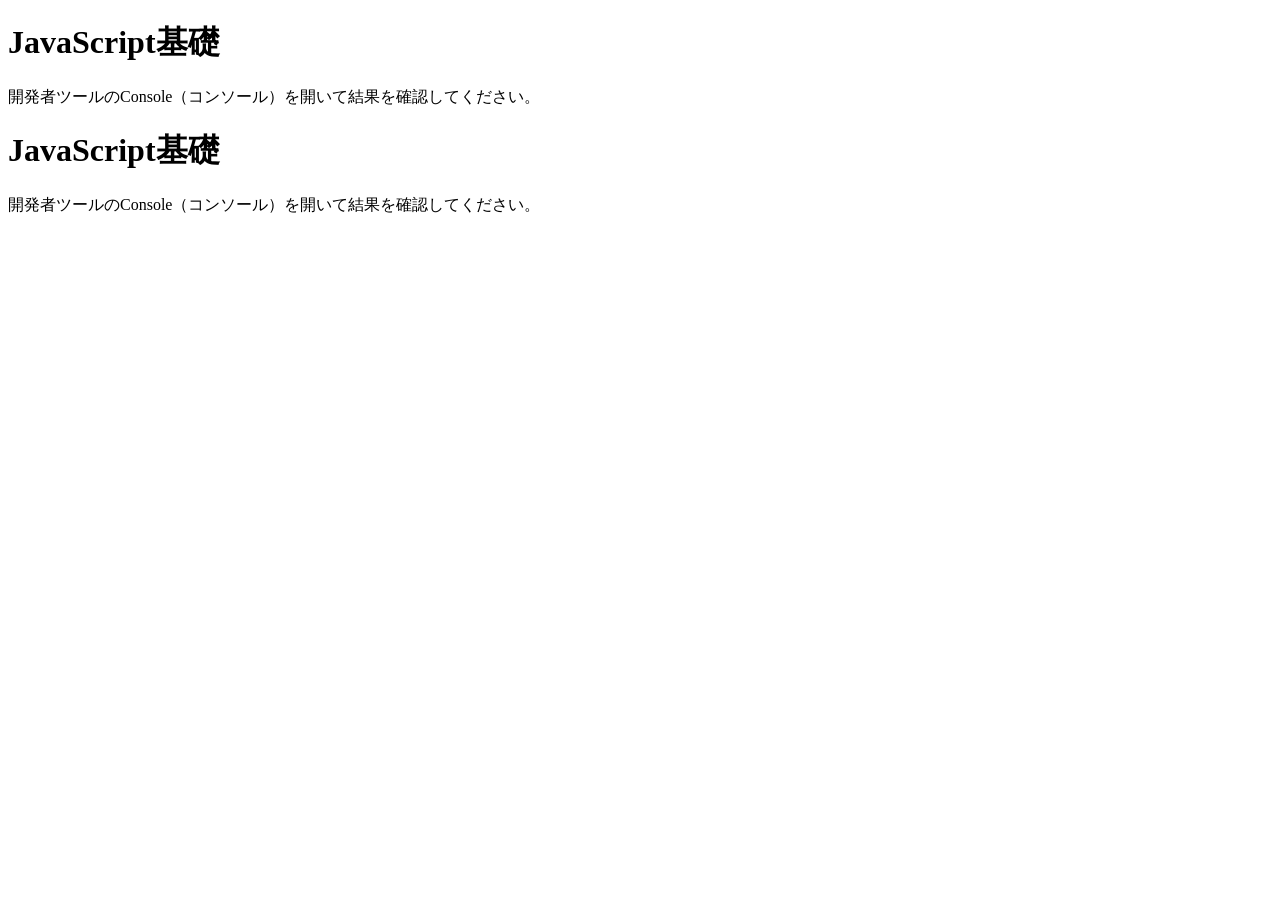
<file: 01_basics/index.html>
<!DOCTYPE html>
<html lang="ja">

<head>
    <meta charset="UTF-8">
    <meta name="viewport" content="width=device-width, initial-scale=1.0">
    <title>01_basics</title>
</head>

<body>
    <h1>JavaScript基礎</h1>
    <p>開発者ツールのConsole（コンソール）を開いて結果を確認してください。</p>

    <body>
        <h1>JavaScript基礎</h1>
        <p>開発者ツールのConsole（コンソール）を開いて結果を確認してください。</p>
        <script>
            // １行コメント
            /*
            複数行コメント
            */
            console.log('Hello JavaScript!');
            console.warn('warn');
            console.error('error');
            console.table(['apple', 'lemon']);

            let name;
            console.log(name);
            neme = 'haruto';
            console.log(name)

            console.log(6 + 9);

            let x = 1;
            x = x + 1;
            /*
            X + 1だけでは変数の値は変わらない
            必ず、計算した結果を代入する必要がある
            */
            console.log(x);

            console.log(6 + 9);
            console.log(10 - 15);
            console.log(3 * 7);
            console.log(10 / 5);
            console.log(7 % 3);
            console.log(3 ** 2);

            x += 100;
            console.log(x);

            x++;
            console.log(x);

            x--;
            console.log(x);

            console.log(typeof x);
            console.log(x + 'px');

            const person = 'haruto';
            const points = 120;
            console.log('こんにちは、${person}さん。点数は${points/2}です')
        </script>
    </body>
</body>

</html>
</file>
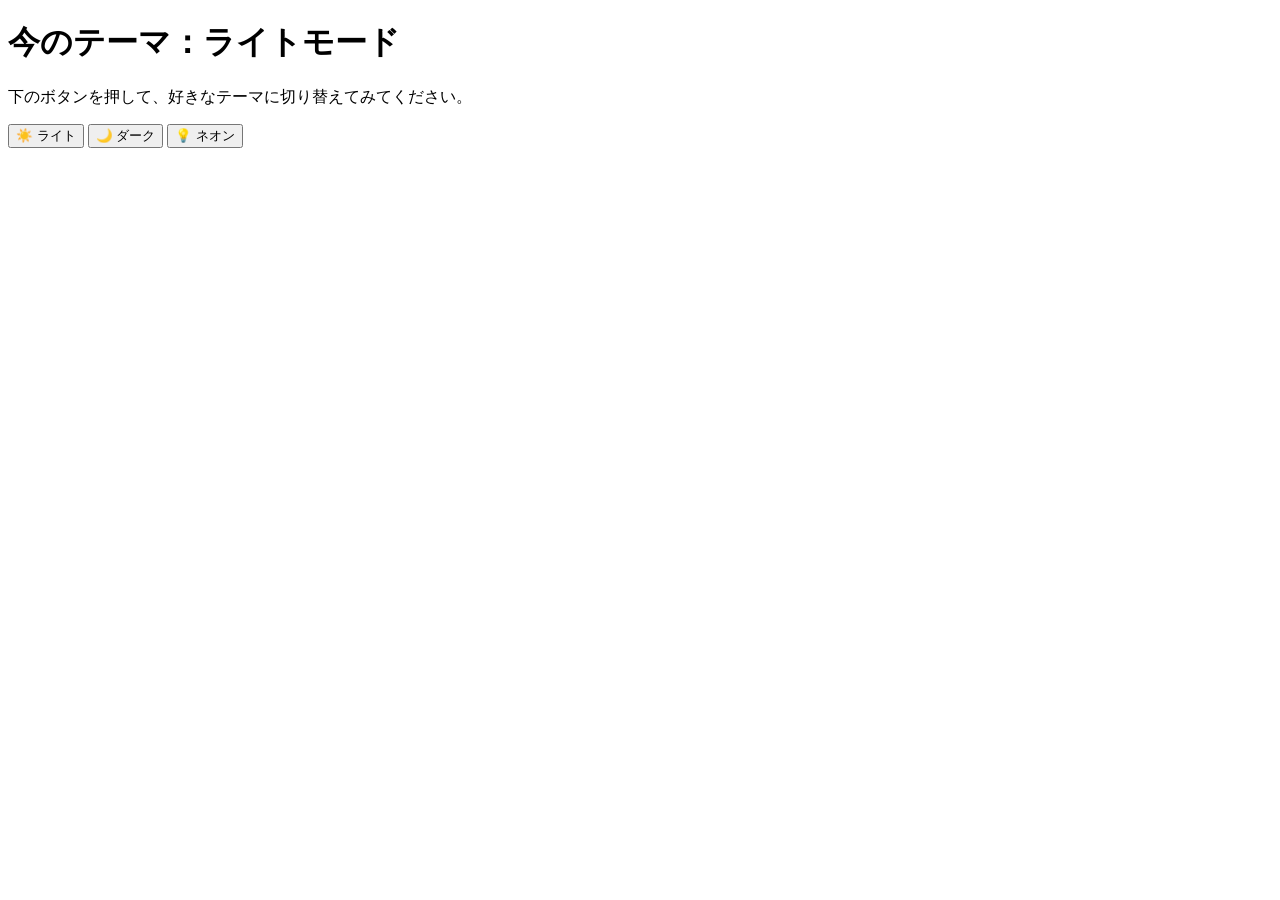
<file: 02_dom/index.html>
<!DOCTYPE html>
<html lang="ja">

<head>
    <meta charset="UTF-8">
    <meta name="viewport" content="width=device-width, initial-scale=1.0">
    <title>02_課題「テーマスイッチャー」</title>
    <script defer src="./main.js"></script>
</head>

<body>
    <h1 id="theme-title">今のテーマ：ライトモード</h1>
    <p id="theme-desc">下のボタンを押して、好きなテーマに切り替えてみてください。</p>

    <div class="btn-group">
        <button id="btn-light">☀️ ライト</button>
        <button id="btn-dark">🌙 ダーク</button>
        <button id="btn-neon">💡 ネオン</button>
    </div>
</body>

</html>
</file>
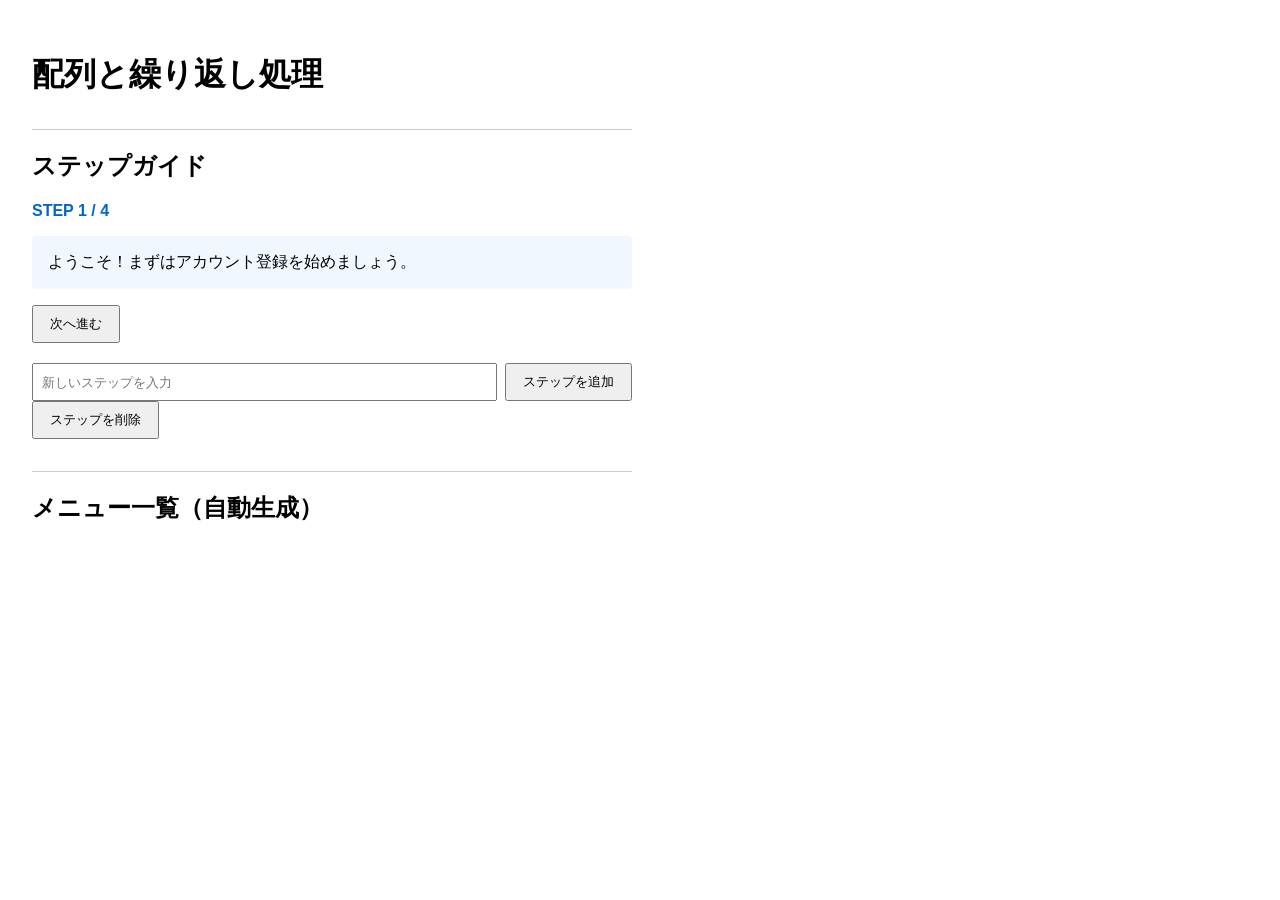
<file: 05_arrays_loops/index.html>
<!DOCTYPE html>
<html lang="ja">
<head>
    <meta charset="UTF-8">
    <meta name="viewport" content="width=device-width, initial-scale=1.0">
    <title>05_配列と繰り返し処理</title>
    <link rel="stylesheet" href="css/style.css">
    <script defer src="js/main.js"></script>
</head>
<body>
    <h1 id="main-title">配列と繰り返し処理</h1>

    <!-- ステップガイドで使用：ステップメッセージ表示エリア -->
    <section>
        <h2>ステップガイド</h2>
        <p id="step-indicator">STEP 1 / 4</p>
        <p id="step-message">ここにガイドメッセージが表示されます。</p>
        <button id="next-btn">次へ進む</button>

        <!-- pushの練習で使用：ステップ追加フォーム -->
        <div class="add-step-form">
            <input type="text" id="new-step-input" placeholder="新しいステップを入力">
            <button type="button" id="add-btn">ステップを追加</button>
        </div>
        <button type="button" id="remove-btn">ステップを削除</button>
    </section>

    <!-- メニュー一覧自動生成で使用：メニューリスト自動生成エリア -->
    <section>
        <h2>メニュー一覧（自動生成）</h2>
        <ul id="menu-list"></ul>
    </section>
</body>
</html>
</file>
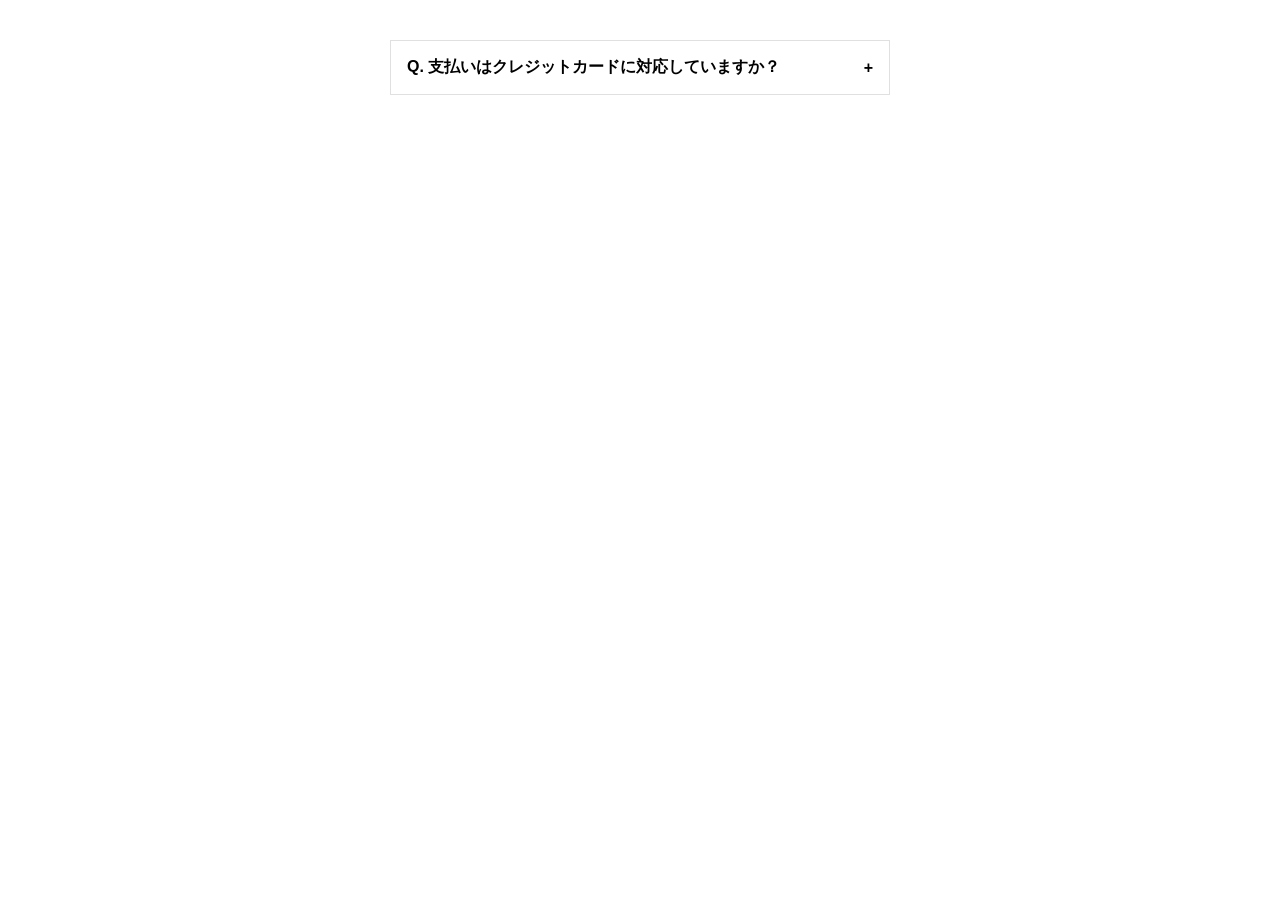
<file: 03_events/accordion/index.html>
<!DOCTYPE html>
<html lang="ja">
<head>
    <meta charset="UTF-8">
    <meta name="viewport" content="width=device-width, initial-scale=1.0">
    <title>課題</title>
    <link rel="stylesheet" href="css/style.css">
    <script defer src="js/main.js"></script>
</head>
<body>
    <div class="accordion">
        <div class="accordion-item">
            <button id="accordion-btn" class="accordion-btn">
                Q. 支払いはクレジットカードに対応していますか？
                <span class="icon">+</span>
            </button>
            <div id="accordion-content" class="accordion-content">
                <p>はい、主要なクレジットカード（Visa, MasterCard, JCBなど）に対応しております。</p>
            </div>
        </div>
    </div>
</body>
</html>
</file>
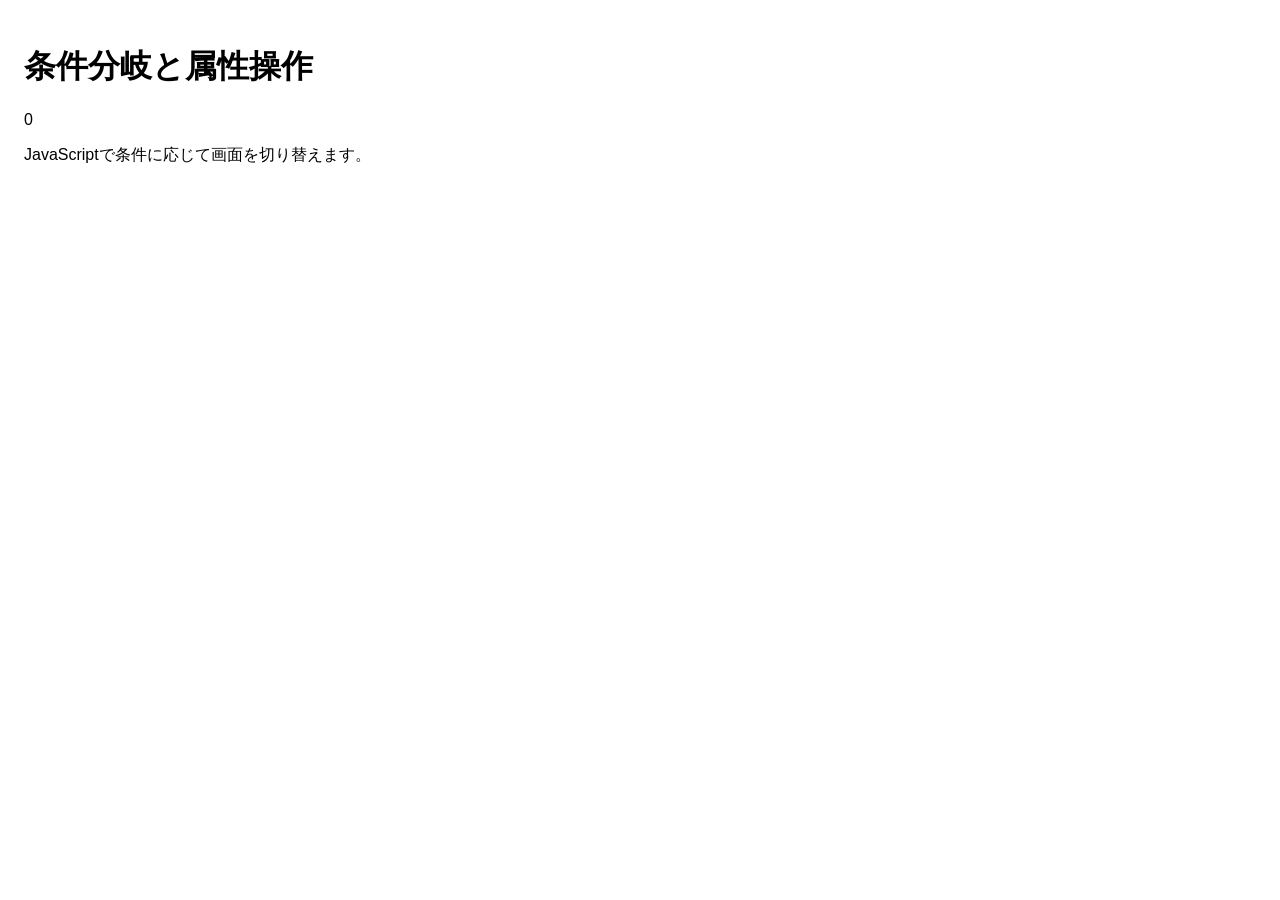
<file: 04_conditions/practics01/index.html>
<!DOCTYPE html>
<html lang="ja">
<head>
    <meta charset="UTF-8">
    <meta name="viewport" content="width=device-width, initial-scale=1.0">
    <title>04_条件分岐</title>
    <link rel="stylesheet" href="css/style.css">
    <script defer src="js/main.js"></script>
</head>
<body>
    <h1 id="main-title">条件分岐と属性操作</h1>
    <p id="count">0</p>
    <p id="message">JavaScriptで条件に応じて画面を切り替えます。</p>
    <!-- トップへ戻るボタン -->
    <button id="page-top" class="page-top">TOP</button>
</body>
</html>
</file>
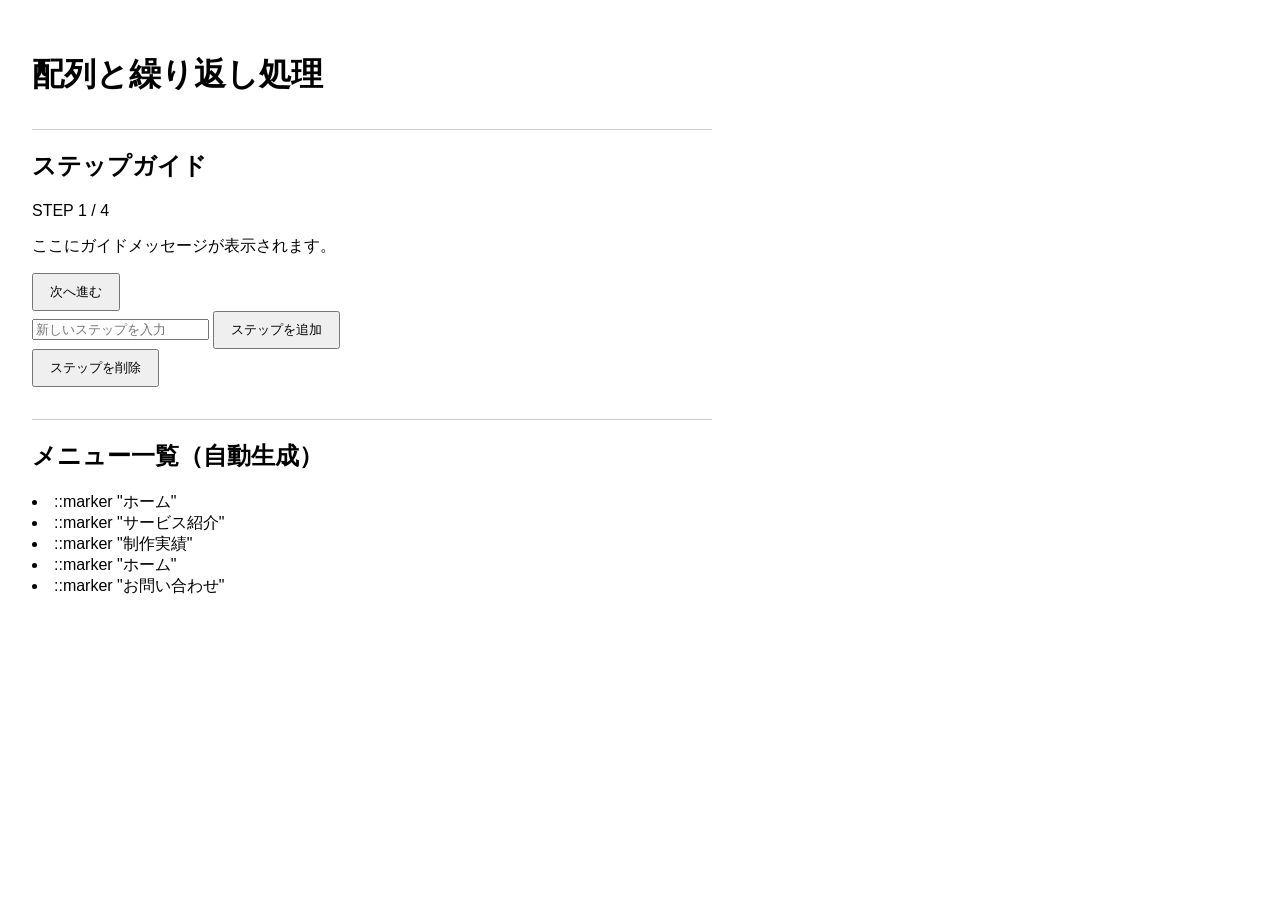
<file: 05_arrays_loops/practice01/index.html>
<!DOCTYPE html>
<html lang="ja">
<head>
    <meta charset="UTF-8">
    <meta name="viewport" content="width=device-width, initial-scale=1.0">
    <title>05_配列と繰り返し処理</title>
    <link rel="stylesheet" href="css/style.css">
    <script defer src="js/main.js"></script>
</head>
<body>
    <h1 id="main-title">配列と繰り返し処理</h1>

    <!-- ステップガイドで使用：ステップメッセージ表示エリア -->
    <section>
        <h2>ステップガイド</h2>
        <p id="step-indicator">STEP 1 / 4</p>
        <p id="step-message">ここにガイドメッセージが表示されます。</p>
        <button id="next-btn">次へ進む</button>

        <!-- pushの練習で使用：ステップ追加フォーム -->
        <div class="add-step-form">
            <input type="text" id="new-step-input" placeholder="新しいステップを入力">
            <button type="button" id="add-btn">ステップを追加</button>
        </div>
        <button type="button" id="remove-btn">ステップを削除</button>
    </section>

    <!-- メニュー一覧自動生成で使用：メニューリスト自動生成エリア -->
    <section>
        <h2>メニュー一覧（自動生成）</h2>
        <ul id="menu-list"></ul>
        <li>
            ::marker
            "ホーム"
        </li>
        <li>
            ::marker
            "サービス紹介"
        </li>
        <li>
            ::marker
            "制作実績"
        </li>
        <li>
            ::marker
            "ホーム"
        </li>
        <li>
            ::marker
            "お問い合わせ"
        </li>
    </section>
</body>
</html>
</file>
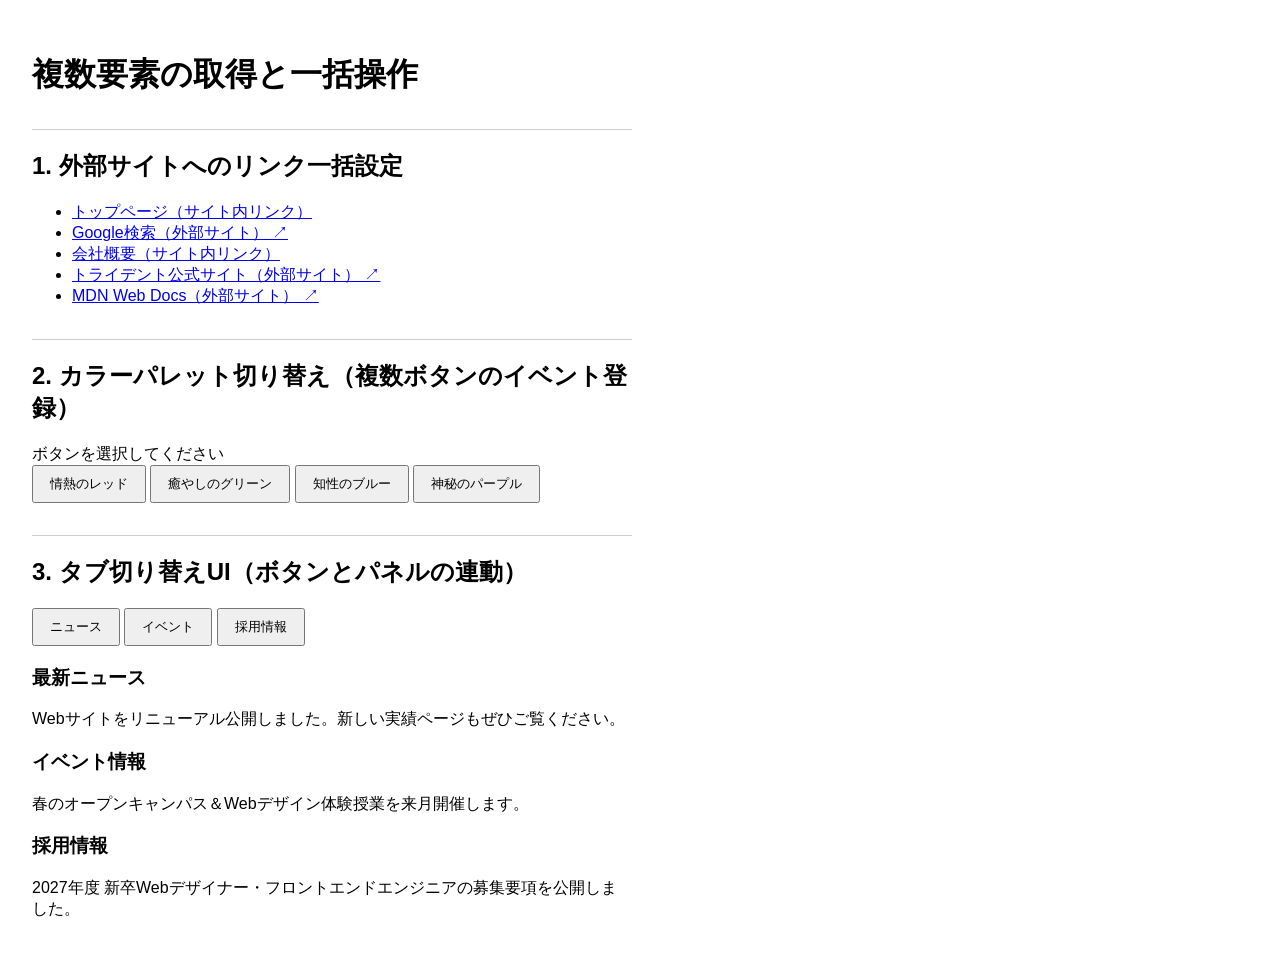
<file: 05_arrays_loops/practice02/index.html>
<!DOCTYPE html>
<html lang="ja">
<head>
    <meta charset="UTF-8">
    <meta name="viewport" content="width=device-width, initial-scale=1.0">
    <title>05_複数要素の一括操作</title>
    <link rel="stylesheet" href="css/style.css">
    <script defer src="js/main.js"></script>
</head>
<body>
    <h1>複数要素の取得と一括操作</h1>

    <!-- 1. 外部リンクの一括設定エリア -->
    <section>
        <h2>1. 外部サイトへのリンク一括設定</h2>
        <ul class="link-list">
            <li><a href="index.html">トップページ（サイト内リンク）</a></li>
            <li><a href="https://www.google.com">Google検索（外部サイト）</a></li>
            <li><a href="about.html">会社概要（サイト内リンク）</a></li>
            <li><a href="https://computer.trident.ac.jp">トライデント公式サイト（外部サイト）</a></li>
            <li><a href="https://developer.mozilla.org/ja/">MDN Web Docs（外部サイト）</a></li>
        </ul>
    </section>

    <!-- 2. カラーパレット切り替えエリア -->
    <section>
        <h2>2. カラーパレット切り替え（複数ボタンのイベント登録）</h2>
        <div id="color-preview" class="color-preview">ボタンを選択してください</div>
        <div class="btn-group">
            <button type="button" class="color-btn">情熱のレッド</button>
            <button type="button" class="color-btn">癒やしのグリーン</button>
            <button type="button" class="color-btn">知性のブルー</button>
            <button type="button" class="color-btn">神秘のパープル</button>
        </div>
    </section>

    <!-- 3. タブ切り替えエリア -->
    <section>
        <h2>3. タブ切り替えUI（ボタンとパネルの連動）</h2>
        <div class="tab-buttons">
            <button type="button" class="tab-btn is-active">ニュース</button>
            <button type="button" class="tab-btn">イベント</button>
            <button type="button" class="tab-btn">採用情報</button>
        </div>

        <div class="tab-contents">
            <div class="tab-panel is-active">
                <h3>最新ニュース</h3>
                <p>Webサイトをリニューアル公開しました。新しい実績ページもぜひご覧ください。</p>
            </div>
            <div class="tab-panel">
                <h3>イベント情報</h3>
                <p>春のオープンキャンパス＆Webデザイン体験授業を来月開催します。</p>
            </div>
            <div class="tab-panel">
                <h3>採用情報</h3>
                <p>2027年度 新卒Webデザイナー・フロントエンドエンジニアの募集要項を公開しました。</p>
            </div>
        </div>
    </section>
</body>
</html>
</file>
<file: 05_arrays_loops/css/style.css>
@charset "UTF-8";

body {
    padding: 24px;
    font-family: sans-serif;
    max-width: 600px;
}

section {
    margin-top: 32px;
    border-top: 1px solid #ccc;
}

#step-indicator {
    font-weight: bold;
    color: #0066cc;
}

#step-message {
    padding: 16px;
    background-color: #f0f7ff;
    border-radius: 4px;
}

button {
    padding: 8px 16px;
    cursor: pointer;
}

.add-step-form {
    margin-top: 20px;
    display: flex;
    gap: 8px;
}

input {
    padding: 8px;
    flex: 1;
}
</file>
<file: 03_events/accordion/css/style.css>
.accordion {
    max-width: 500px;
    margin: 40px auto;
}

.accordion-btn {
    width: 100%;
    padding: 16px;
    text-align: left;
    background-color: #ffffff;
    border: 1px solid #e0e0e0;
    cursor: pointer;
    display: flex;
    justify-content: space-between;
    align-items: center;
    font-size: 16px;
    font-weight: bold;
}

.accordion-content {
    display: none;
    /* 初期状態は非表示 */
    padding: 16px;
    background-color: #f9f9f9;
    border: 1px solid #e0e0e0;
    border-top: none;
}

.accordion-content.is-open {
    display: block;
}

.accordion-btn.is-open .icon {
    transform: rotate(45deg);
}
</file>
<file: 04_conditions/practics01/css/style.css>
@charset "UTF-8";

body {
    margin: 0;
    padding: 24px;
    font-family: sans-serif;
    max-width: 600px;
}

button {
    padding: 8px 16px;
    cursor: pointer;
}


/* トップへ戻るボタン（初期状態は非表示） */
.page-top {
    position: fixed;
    right: 24px;
    bottom: 24px;
    padding: 14px 20px;
    font-size: 14px;
    font-weight: bold;
    border: none;
    border-radius: 50px;
    background-color: #333333;
    color: #ffffff;
    cursor: pointer;
    opacity: 0;
    visibility: hidden;
    transition: opacity 0.3s ease, visibility 0.3s ease;
    box-shadow: 0 4px 12px rgba(0, 0, 0, 0.15);
}

.page-top:hover {
    background-color: #555555;
}

/* 300px以上スクロールしたときの状態（状態クラス） */
.page-top.is-active {
    opacity: 1;
    visibility: visible;
}

/* ページをスクロールできるように一時的に余白を持たせる */
.container {
    margin-bottom: 2000px;
    /* スクロール用の大きな余白 */
}
</file>
<file: 05_arrays_loops/practice01/css/style.css>
@charset "UTF-8";

body {
    padding: 24px;
    font-family: sans-serif;
    max-width: 680px;
}

section {
    margin-top: 32px;
    border-top: 1px solid #ccc;
}

.color-preview {
    height: 80px;
    background: #eee;
    display: grid;
    place-items: center;
    font-weight: bold;
    border-radius: 8px;
    margin-bottom: 12px;
}

.btn-group,
.tab-buttons {
    display: flex;
    gap: 8px;
    flex-wrap: wrap;
}

button {
    padding: 8px 16px;
    cursor: pointer;
}

button.is-active {
    background: #333;
    color: #fff;
}

.tab-panel {
    display: none;
    margin-top: 12px;
    padding: 16px;
    background: #f4f6f8;
    border-radius: 8px;
}

.tab-panel.is-active {
    display: block;
}
</file>
<file: 05_arrays_loops/practice02/css/style.css>
@charset "UTF-8";

body {
    padding: 24px;
    font-family: sans-serif;
    max-width: 600px;
}

section {
    margin-top: 32px;
    border-top: 1px solid #ccc;
}

#step-indicator {
    font-weight: bold;
    color: #0066cc;
}

#step-message {
    padding: 16px;
    background-color: #f0f7ff;
    border-radius: 4px;
}

button {
    padding: 8px 16px;
    cursor: pointer;
}

.add-step-form {
    margin-top: 20px;
    display: flex;
    gap: 8px;
}

input {
    padding: 8px;
    flex: 1;
}
</file>
